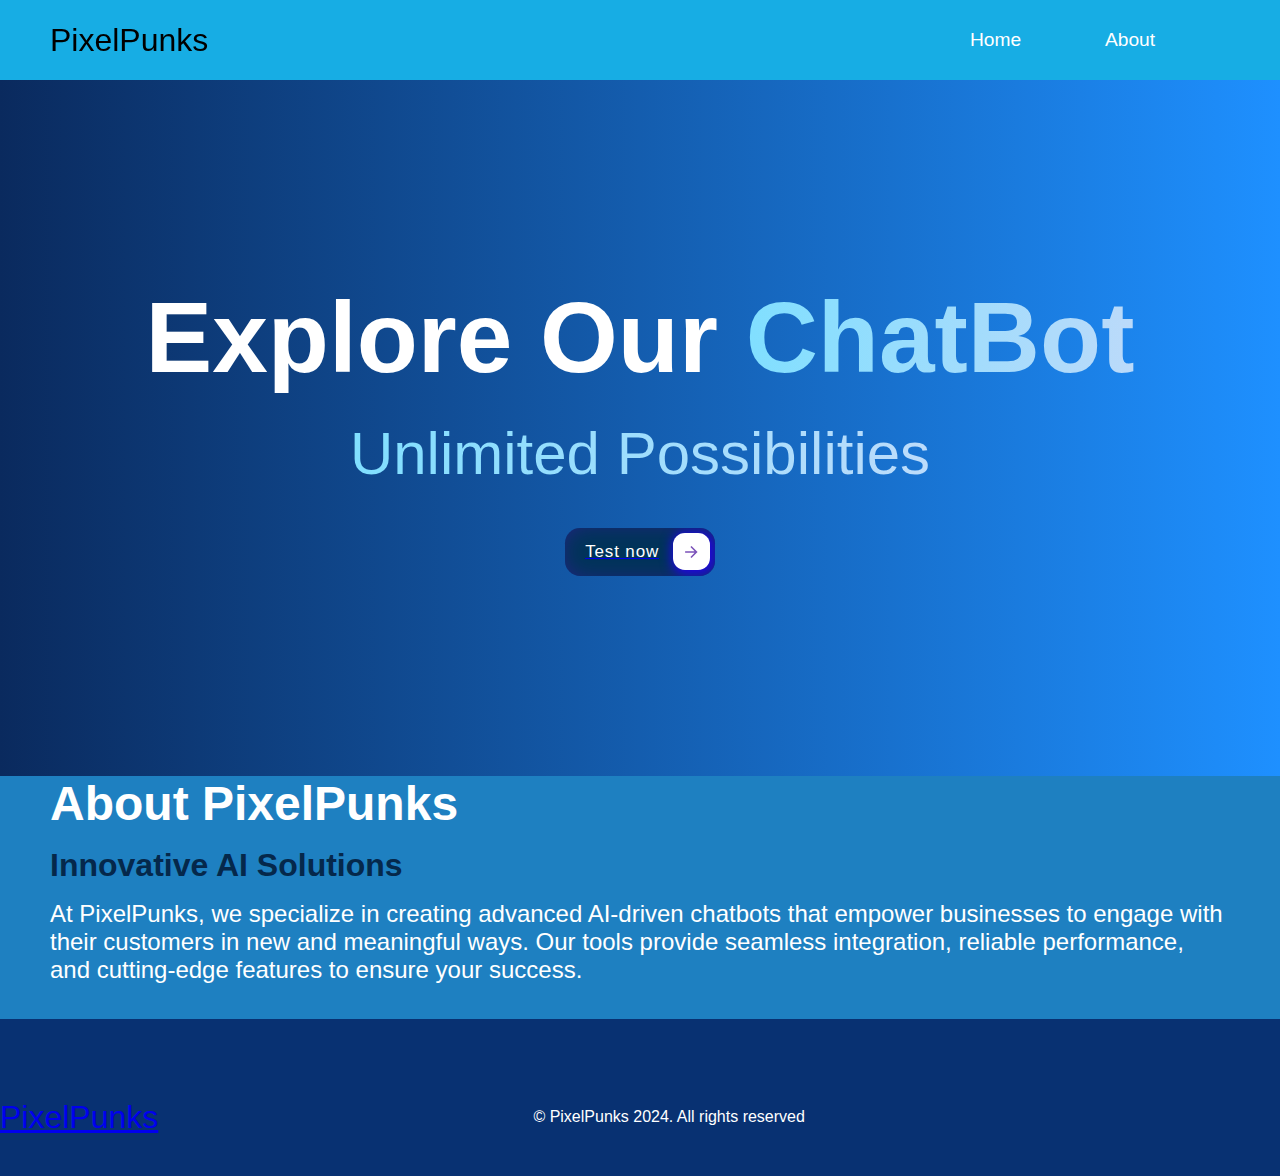
<file: index.html>
<!DOCTYPE html>
<html lang="en">
<head>
    <meta charset="UTF-8" />
    <meta name="viewport" content="width=device-width, initial-scale=1.0" />
    <title>PixelPunks - ChatBot Explorer</title>
    <link rel="stylesheet" href="styles.css" />
    <link rel="stylesheet" href="https://use.fontawesome.com/releases/v5.14.0/css/all.css" integrity="sha384-HzLeBuhoNPvSl5KYnjx0BT+WB0QEEqLprO+NBkkk5gbc67FTaL7XIGa2w1L0Xbgc" crossorigin="anonymous" />
</head>
<body>
    <!-- Navbar Section -->
    <nav class="navbar">
        <div class="navbar__container">
            <a href="#home" id="navbar__logo">PixelPunks</a>
            <div class="navbar__toggle" id="mobile-menu">
                <span class="bar"></span>
                <span class="bar"></span>
                <span class="bar"></span>
            </div>
            <ul class="navbar__menu">
                <li class="navbar__item">
                <a href="#home" class="navbar__links" id="home-page">Home</a>
                </li>
                <li class="navbar__item">
                <a href="#about" class="navbar__links" id="about-page">About</a>
                </li>
            </ul>
        </div>
    </nav>

    <!-- Hero Section -->
    <div class="hero" id="home">
        <div class="hero__container">
            <h1 class="hero__heading">Explore Our <span>ChatBot</span></h1>
            <p class="hero__description">Unlimited Possibilities</p>
            <a href="pixbot.html">
            <button class="cssbuttons-io-button">
                Test now
                <div class="icon">
                    <svg height="24" width="24" viewBox="0 0 24 24">
                        <path d="M0 0h24v24H0z" fill="none"></path>
                        <path d="M16.172 11l-5.364-5.364 1.414-1.414L20 12l-7.778 7.778-1.414-1.414L16.172 13H4v-2z" fill="currentColor"></path>
                    </svg>
                </div>
            </button>
          </a>
        </div>
    </div>

    <!-- About Section -->
    <div class="main" id="about">
        <div class="main__container">
            <div class="main__img--container">
                <!-- Add an image or graphic here -->
            </div>
            <div class="main__content">
                <h1>About PixelPunks</h1>
                <h2>Innovative AI Solutions</h2>
                <p>At PixelPunks, we specialize in creating advanced AI-driven chatbots that empower businesses to engage with their customers in new and meaningful ways. Our tools provide seamless integration, reliable performance, and cutting-edge features to ensure your success.</p>
            </div>
        </div>
    </div>

    <!-- Footer Section -->
    <div class="footer__container">
        <div class="footer__links">
            <!-- Add additional footer links here -->
        </div>
        <section class="social__media">
            <div class="social__media--wrap">
                <div class="footer__logo">
                    <a href="/" id="footer__logo">PixelPunks</a>
                </div>
                <p class="website__rights">© PixelPunks 2024. All rights reserved</p>
                <div class="social__icons">
                    <a href="#" class="social__icon--link"><i class="fab fa-facebook-f"></i></a>
                    <a href="#" class="social__icon--link"><i class="fab fa-instagram"></i></a>
                    <a href="#" class="social__icon--link"><i class="fab fa-youtube"></i></a>
                    <a href="#" class="social__icon--link"><i class="fab fa-twitter"></i></a>
                    <a href="#" class="social__icon--link"><i class="fab fa-linkedin"></i></a>
                </div>
            </div>
        </section>
    </div>

    <script src="app.js"></script>
</body>
</html>
</file>
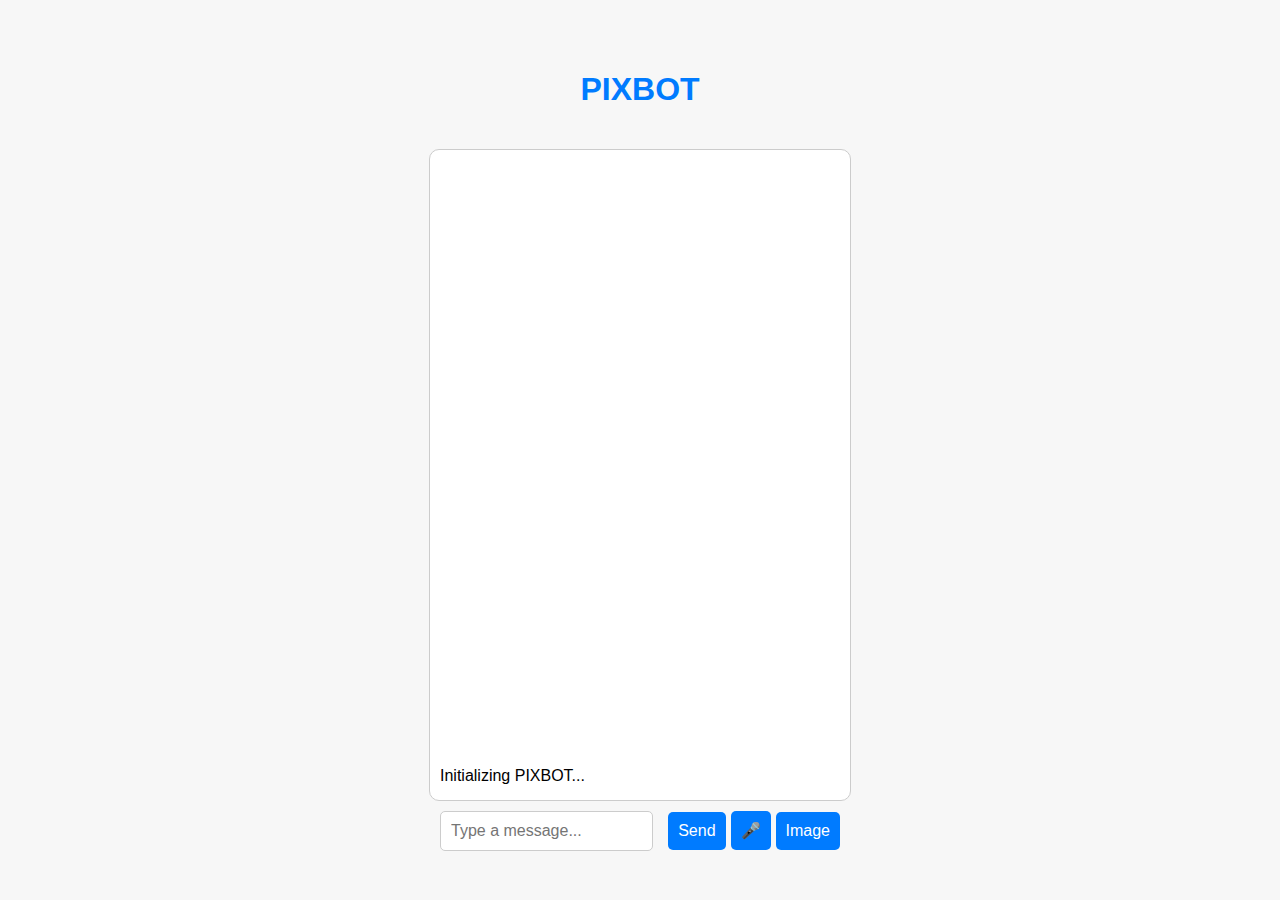
<file: pixbot.html>
<!DOCTYPE html>
<html lang="en">
<head>
    <meta charset="UTF-8">
    <meta name="viewport" content="width=device-width, initial-scale=1.0">
    <title>Chatbot</title>
    <link rel="stylesheet" href="pixbot.css">
</head>
<body>
    <div class="header">
        <h1>PIXBOT</h1>
    </div>
    <div class="chat-container" id="chat-container">
        <div class="content">Initializing PIXBOT...</div>
    </div>
    <div class="input-container">
        <input type="text" id="message-input" placeholder="Type a message..." onkeydown="checkEnter(event)">
        <button class="send-button" onclick="sendMessage()">Send</button>
        <button class="talk">🎤</button>
        <a href="https://pp-pred-ext.streamlit.app/">
        <button class="images">Image</button></a>
    </div>
    <script src="pixapp.js"></script>
</body>
</html>
</file>
<file: styles.css>
* {
  box-sizing: border-box;
  margin: 0;
  padding: 0;
  font-family: 'Kumbh Sans', sans-serif;
  scroll-behavior: smooth;
}

body {
  background-color:#1E80C1;
  color: #fff;
}

/* Navbar */
.navbar {
  background: #17ade4;
  height: 80px;
  display: flex;
  justify-content: center;
  align-items: center;
  font-size: 1.2rem;
  position: sticky;
  top: 0;
  z-index: 999;
}

.navbar__container {
  display: flex;
  justify-content: space-between;
  height: 80px;
  z-index: 1;
  width: 100%;
  max-width: 1300px;
  margin: 0 auto;
  padding: 0 50px;
}

#navbar__logo {
  background-color: #00000084;
  background-image: linear-gradient(to top, #000000 0%, #000000 100%);
  background-size: 100%;
  -webkit-background-clip: text;
  -webkit-text-fill-color: transparent;
  display: flex;
  align-items: center;
  cursor: pointer;
  text-decoration: none;
  font-size: 2rem;
}

.navbar__menu {
  display: flex;
  justify-content: space-between;
  align-items: center;
  list-style: none;
}

.navbar__item {
  display: flex;
  justify-content: space-between;
  height: 80px;
  margin-right: 10px; /* Add space between the items */
}

.navbar__links {
  color: #fff;
  display: flex;
  align-items: center;
  justify-content: space-between;
  width: 125px;
  text-decoration: none;
  height: 100%;
  transition: all 0.3s ease;
  padding: 0 10px; /* Add padding within each link */
}

.navbar__links:hover {
  color: #80dfff;
  transition: all 0.3s ease;
}

/* Mobile menu toggle */
.navbar__toggle .bar {
  width: 25px;
  height: 3px;
  margin: 5px auto;
  transition: all 0.3s ease-in-out;
  background: #fff;
  cursor: pointer;
  display: none;
}

@media screen and (max-width: 960px) {
  .navbar__menu {
      display: none;
  }

  .navbar__toggle .bar {
      display: block;
  }

  .navbar__toggle {
      display: block;
      cursor: pointer;
  }

  .navbar__container {
      padding: 0 20px;
  }

  .navbar__menu {
      flex-direction: column;
      width: 100%;
      position: absolute;
      top: 80px;
      left: -100%;
      opacity: 0;
      transition: all 0.5s ease;
  }

  .navbar__menu.active {
      background: #17ade4;
      left: 0;
      opacity: 1;
      transition: all 0.5s ease;
      z-index: 1;
  }

  .navbar__links {
      text-align: center;
      padding: 20px;
      width: 100%;
      display: table;
  }
}

/* Hero Section */
.hero {
  background: linear-gradient(to right, #0A2A5E, #1E90FF);
  padding: 200px 0;
  text-align: center;
}

.hero__container {
  display: flex;
  flex-direction: column;
  align-items: center;
  max-width: 1200px;
  margin: 0 auto;
}

.hero__heading {
  font-size: 100px;
  margin-bottom: 24px;
  color: #fff;
}

.hero__heading span {
  background: linear-gradient(to right, #80dfff, #bbdafa);
  -webkit-background-clip: text;
  -webkit-text-fill-color: transparent;
}

.hero__description {
  font-size: 60px;
  background: linear-gradient(to right, #80dfff, #bddcfb);
  -webkit-background-clip: text;
  -webkit-text-fill-color: transparent;
  margin-bottom: 40px;
}

@media screen and (max-width: 960px) {
  .hero {
      padding: 100px 0;
  }

  .hero__heading {
      font-size: 48px;
  }

  .hero__description {
      font-size: 24px;
  }
}

/* About Section */
.main__content {
  display: flex;
  flex-direction: column;
  justify-content: center;
  align-items: flex-start;
  padding: 0 50px;
}

.main__content h1 {
  margin-bottom: 16px;
  font-size: 48px;
  color: #fff;
}

.main__content h2 {
  margin-bottom: 16px;
  font-size: 32px;
  color: #05284b;
}

.main__content p {
  margin-bottom: 35px;
  font-size: 24px;
  color: #fff;
}

@media screen and (max-width: 960px) {
  .main__content {
      padding: 0 20px;
  }

  .main__content h1 {
      font-size: 36px;
  }

  .main__content h2 {
      font-size: 28px;
  }

  .main__content p {
      font-size: 20px;
  }
}

/* Footer Section */
.footer__container {
  background: #083172;
  padding: 40px 0;
  text-align: center;
}

.footer__logo {
  color: #fff;
  text-decoration: none;
  font-size: 2rem;
  cursor: pointer;
}

.social__media--wrap {
  display: flex;
  justify-content: space-between;
  align-items: center;
  max-width: 1300px;
  margin: 40px auto 0 auto;
}

.social__icons a {
  color: #fff;
  font-size: 24px;
  margin: 0 10px;
}

@media screen and (max-width: 960px) {
  .social__media--wrap {
      flex-direction: column;
  }

  .social__icons a {
      margin: 10px;
  }
}

/* Button Styles */
.cssbuttons-io-button {
  background: #003459;
  color: white;
  font-family: inherit;
  padding: 0.35em;
  padding-left: 1.2em;
  font-size: 17px;
  font-weight: 500;
  border-radius: 0.9em;
  border: none;
  letter-spacing: 0.05em;
  display: flex;
  align-items: center;
  box-shadow: inset 0 0 1.6em -0.6em #3b19a0;
  overflow: hidden;
  position: relative;
  height: 2.8em;
  padding-right: 3.3em;
  cursor: pointer;
}

.cssbuttons-io-button .icon {
  background: white;
  margin-left: 1em;
  position: absolute;
  display: flex;
  align-items: center;
  justify-content: center;
  height: 2.2em;
  width: 2.2em;
  border-radius: 0.7em;
  box-shadow: 0.1em 0.1em 0.6em 0.2em #2006e2;
  right: 0.3em;
  transition: all 0.3s;
}

.cssbuttons-io-button:hover .icon {
  width: calc(100% - 0.6em);
}

.cssbuttons-io-button .icon svg {
  width: 1.1em;
  transition: transform 0.3s;
  color: #7b52b9;
}

.cssbuttons-io-button:hover .icon svg {
  transform: translateX(0.1em);
}

.cssbuttons-io-button:active .icon {
  transform: scale(0.95);
}
</file>
<file: pixbot.css>
body {
    font-family: Arial, sans-serif;
    display: flex;
    flex-direction: column;
    align-items: center;
    justify-content: center;
    height: 100vh;
    margin: 0;
    background-color: #f7f7f7;
}

.header {
    margin-bottom: 20px;
}

.header h1 {
    font-size: 2rem;
    color: #007bff;
}

.chat-container {
    width: 80%;
    max-width: 400px;
    height: 70vh;
    border: 1px solid #ccc;
    border-radius: 10px;
    background-color: #fff;
    padding: 10px;
    overflow-y: auto;
    display: flex;
    flex-direction: column;
    justify-content: flex-end;
}

.content {
    margin: 5px 0;
}

.chat-bubble {
    max-width: 80%;
    padding: 10px;
    border-radius: 10px;
    margin-bottom: 10px;
    line-height: 1.4;
    position: relative;
    word-wrap: break-word;
}

.chat-bubble.blue {
    background-color: #007bff;
    color: white;
    align-self: flex-end;
}

.chat-bubble.green {
    background-color: #f1f1f1;
    color: black;
    align-self: flex-start;
}

.input-container {
    width: 80%;
    max-width: 400px;
    display: flex;
    align-items: center;
    margin-top: 10px;
}

#message-input {
    width: 70%;
    padding: 10px;
    border: 1px solid #ccc;
    border-radius: 5px;
    margin-right: 10px;
    font-size: 16px;
}

.send-button, .talk, .images {
    padding: 10px;
    border: none;
    border-radius: 5px;
    background-color: #007bff;
    color: white;
    cursor: pointer;
    font-size: 16px;
    margin-left: 5px;
}

.send-button:hover, .talk:hover, .images:hover {
    background-color: #0056b3;
}
</file>
